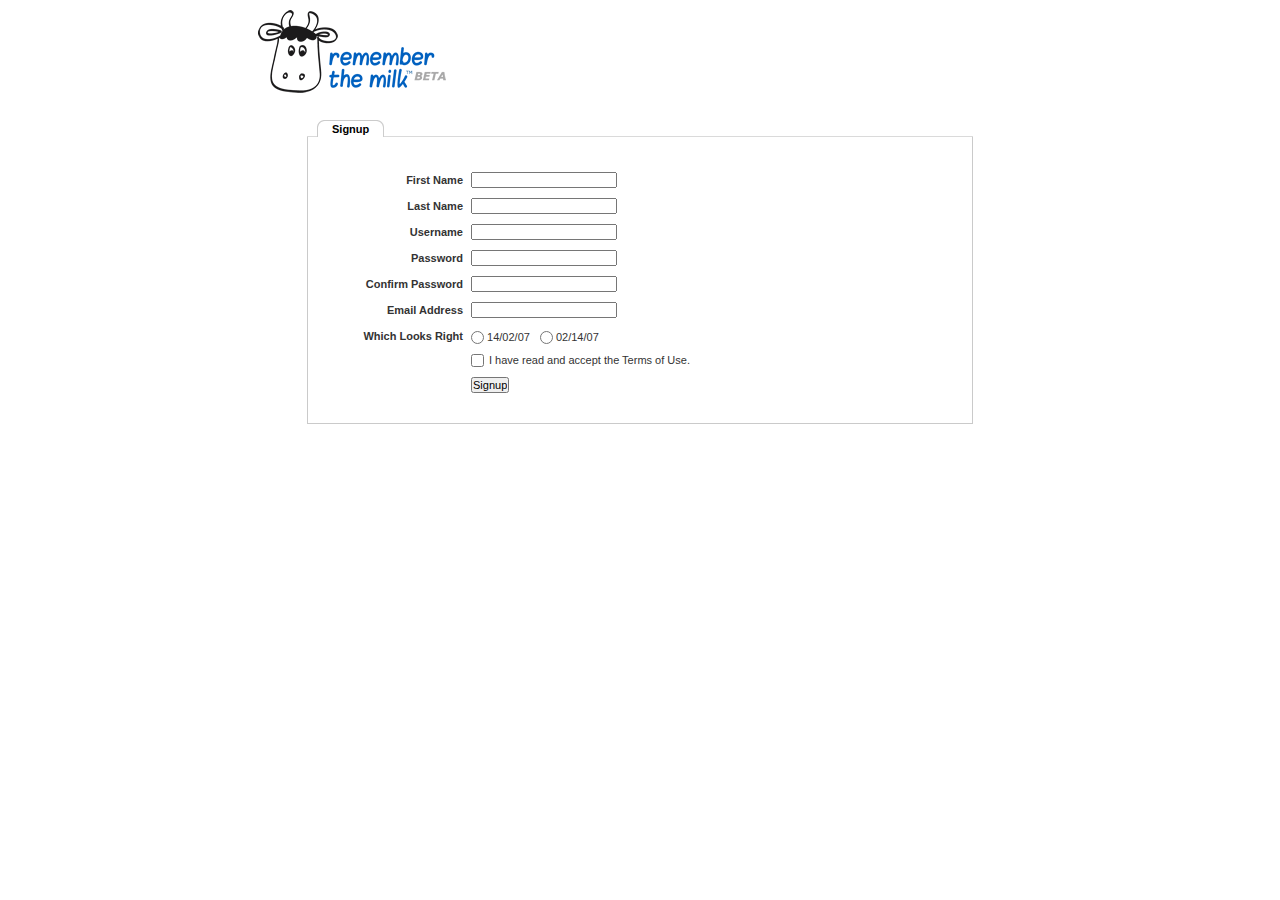
<file: validator/demo/milk/index.html>
<html>
<head>
<meta charset="utf-8" />
<title>Remember The Milk signup form</title>
<link rel="stylesheet" href="milk.css" />
<script src="../../libs/kissy.js"></script>
<script src="../../validator.js"></script>
<style>
</style>
</head>
<body>

<div id="main">
    <div id="content">
        <div id="header">
            <div id="headerlogo"><img src="milk.png" alt="Remember The Milk"/></div>
        </div>
        <div style="clear: both;">
            <div></div>
        </div>
        <div class="content">
            <div id="signupbox">
                <div id="signuptab">
                    <ul>
                        <li id="signupcurrent"><a href=" ">Signup</a></li>
                    </ul>
                </div>
                <div id="signupwrap">
                    <form id="signupform" autocomplete="off" method="get" action="">
                        <table>
                            <tr>
                                <td class="label"><label id="lfirstname" for="firstname">First Name</label></td>
                                <td class="field"><input id="firstname" name="firstname" type="text" value="" maxlength="100"/></td>
                                <td class="status"></td>
                            </tr>
                            <tr>
                                <td class="label"><label id="llastname" for="lastname">Last Name</label></td>
                                <td class="field"><input id="lastname" name="lastname" type="text" value="" maxlength="100"/></td>
                                <td class="status"></td>
                            </tr>
                            <tr>
                                <td class="label"><label id="lusername" for="username">Username</label></td>
                                <td class="field"><input id="username" name="username" type="text" value="" maxlength="50"/></td>
                                <td class="status"></td>
                            </tr>
                            <tr>
                                <td class="label"><label id="lpassword" for="password">Password</label></td>
                                <td class="field"><input id="password" name="password" type="password" maxlength="50" value=""/></td>
                                <td class="status"></td>
                            </tr>
                            <tr>
                                <td class="label"><label id="lpassword_confirm" for="password_confirm">Confirm Password</label></td>
                                <td class="field"><input id="password_confirm" name="password_confirm" type="password" maxlength="50" value=""/></td>
                                <td class="status"></td>
                            </tr>
                            <tr>
                                <td class="label"><label id="lemail" for="email">Email Address</label></td>
                                <td class="field"><input id="email" name="email" type="text" value="" maxlength="150"/></td>
                                <td class="status"></td>
                            </tr>
                            <tr>
                                <td class="label"><label>Which Looks Right</label></td>
                                <td class="field" colspan="2" style="vertical-align: top; padding-top: 2px;">
                                    <table>
                                        <tbody>

                                        <tr>
                                            <td style="padding-right: 5px;">
                                                <input id="dateformat_eu" name="dateformat" type="radio" value="0"/>
                                                <label id="ldateformat_eu" for="dateformat_eu">14/02/07</label>
                                            </td>
                                            <td style="padding-left: 5px;">
                                                <input id="dateformat_am" name="dateformat" type="radio" value="1"/>
                                                <label id="ldateformat_am" for="dateformat_am">02/14/07</label>
                                            </td>
                                            <td>
                                            </td>
                                        </tr>
                                        </tbody>
                                    </table>
                                </td>
                            </tr>

                            <tr>
                                <td class="label">&nbsp;</td>
                                <td class="field" colspan="2">
                                    <div id="termswrap">
                                        <input id="terms" type="checkbox" name="terms"/>
                                        <label id="lterms" for="terms">I have read and accept the Terms of Use.</label>
                                    </div>
                                    <!-- /termswrap -->
                                </td>
                            </tr>
                            <tr>
                                <td class="label"><label id="lsignupsubmit" for="signupsubmit">Signup</label></td>
                                <td class="field" colspan="2">
                                    <input id="signupsubmit" name="signup" type="submit" value="Signup"/>
                                </td>
                            </tr>

                        </table>
                    </form>
                </div>
            </div>
        </div>
    </div>
</div>

<script>
    (function() {
        var S = KISSY, DOM = S.DOM;
        window.v = new S.Validator('#signupform', {
            debug: false,
            rules: {
                firstname: 'required',
                lastname: 'required',
                username: {
                    required: true,
                    minlength: 2
                },
                password: {
                    required: true,
                    minlength: 5
                },
                password_confirm: {
                    required: true,
                    minlength: 5,
                    equalTo: "#password"
                },
                email: {
                    required: true,
                    email: true
                },
                dateformat: 'required',
                terms: 'required'
            },
            messages: {
                firstname: 'Enter your firstname',
                lastname: 'Enter your lastname',
                username: {
                    required: 'Enter a username'
                },
                password: {
                    required: 'Provide a password'
                },
                password_confirm: {
                    required: 'Repeat your password',
                    equalTo: 'Enter the same password as above'
                },
                email: {
                    required: 'Please enter a valid email address',
                    minlength: 'Please enter a valid email address'
                },
                dateformat: 'Choose your preferred dateformat',
                terms: '&nbsp;'
            },
            errorPlacement: function(label, element) {
                switch (element.type) {
                case 'radio':
                    S.one(element).parent().next().next().append(label);
                    break;
                case 'checkbox':
                    S.one(element).next().append(label);
                    break;
                default:
                    S.one(element).parent().next().append(label);
                    break;
                }
            },
            errorClass: 'error',
            validClass: 'valid',
            success: function(label) {
                S.one(label).html("&nbsp;").addClass("checked");
            }
        });
    })();
</script>
</body>
</html>
</file>
<file: validator/demo/milk/milk.css>
/* GENERAL ELEMENTS */

* { margin: 0; padding: 0; }

body, input, select, textarea, table { font-family: verdana, arial, helvetica, sans-serif; font-size: 11px; }
body { color: #333;  background-color: #fff; text-align: center; }

a:link { color:#0060BF; text-decoration: underline; }
a:visited { color:#0060BF; text-decoration: underline; }
a:active { color:#0060BF; text-decoration: underline; }
a:hover { color:#000000; text-decoration: underline; }

h1, h2, h3, h4, h5, h6 { font-family: "Lucida Grande", "Lucida Sans Unicode", geneva, verdana, arial, helvetica, sans-serif; font-weight: bold; color: #666; }
h1 { font-size: 1.8em; margin: 0em 0em 0.6em 0em; color: #EC5800; }
h2 { font-size: 1.5em; margin: 1.2em 0em 0.4em 0em; }
h3 { font-size: 1.4em; margin: 1.2em 0em 0.4em 0em; color: #EC5800; }
h4 { font-size: 1.2em; margin: 1.2em 0em 0.4em 0em; }
h5 { font-size: 1.0em; margin: 1.2em 0em 0.4em 0em; }
h6 { font-size: 0.8em; margin: 1.2em 0em 0.4em 0em; }

img { border: 0px; }

p { font-size: 1.0em; line-height: 1.3em; margin: 1.2em 0em 1.2em 0em; }
li > p { margin-top: 0.2em; }
pre { font-family: monospace; font-size: 1.0em; }
strong, b { font-weight: bold; }

/* PAGE ELEMENTS */

/* Content */

#content { margin: 0em auto; width: 765px; padding: 10px 0 10px 0; text-align: left; /* Win IE5 */ }
.content { margin-left: 4.5em; margin-right: 4.5em; }
.content ol, .content ul, .content li { font-size: 1.0em; line-height: 1.3em; margin: 0.2em 0 0.1em 1.5em; }
.content ol.terms li { margin-bottom: 1em; }

/* Header */

#header { padding-bottom: 10em; }
#headerlogo { float: left; }
#headerlogo img { width: 188px; height: 83px;  }
#headernav { float: right; }

label { font-weight: bold; }
#reminders label { font-weight: normal; }

table.tabbedtable { padding-left: 3em; }
table.tabbedtable td { padding-bottom: 5px; }
table.tabbedtable label { text-align: right; padding-right: 9px; }
.hiddenlabel { visibility: hidden; }
.largelink { border: 1px solid #cacaca; padding: 10px; background-color: #E8EEF7; font-size: 1.2em; font-weight: bold; }
.largelinkwrap { padding-top: 10px; padding-bottom: 10px; }



#signuptab {
  float:left;
  width:100%;
  background:#fff url("bg.gif") repeat-x bottom;
  font-size: 1.0em;
  line-height: normal;
}
#signuptab ul {
  margin:0;
  padding: 0px 10px 0px 10px;
  list-style:none;
}
#signuptab li {
  float:left;
  background:url("left_white.png") no-repeat left top;
  margin:0;
  padding:0 3px 0 9px;
  border-bottom:1px solid #CACACA;
}
#signuptab a {
  float:left;
  display:block;
  width:.1em;
  background:url("right_white.png") no-repeat right top;
  padding:2px 15px 0px 6px;
  text-decoration:none;
  font-weight:bold;
  color:#fff;
  white-space: nowrap;
}
#signuptab > ul a {width:auto;}
/* Commented Backslash Hack hides rule from IE5-Mac \*/
#signuptab a {float:none;}
/* End IE5-Mac hack */
#signuptab a:hover {
  color:#333;
}
#signuptab #signupcurrent {
  background-position:0 -150px;
  border-width:0;
}
#signuptab #signupcurrent a {
  background-position:100% -150px;
  padding-bottom:1px;
  color:#000;
}
#signuptab li:hover, #signuptab li:hover a {
  background-position:0% -150px;
  color:#000;
}
#signuptab li:hover a {
  background-position:100% -150px;
}

/* Signup box */

#signupbox {
  width: 100%;
  text-align: center;
  margin: 0em auto;
}

#signupwrap {
  border: 1px solid #CACACA;
  border-top: 0;
  text-align: left;
  padding: 35px 10px 20px 30px;
  clear: both;
}

/* Unsupported browsers */

.orange_rbcontent { padding: 0.4em; }
.orange_rbroundbox { width: 100%; }

#unsupported {
  font-weight: bold;
  text-align: left;
}

/*#content {
  padding-top: 15px;
}*/

/* Signup form */

#signupform table {
  border-spacing: 0px;
  border-collapse: collapse;
  empty-cells: show;
}

#signupform .label {
  padding-top: 2px;
  padding-right: 8px;
  vertical-align: top;
  text-align: right;
  width: 125px;
  white-space: nowrap;
}

#signupform .field {
  padding-bottom: 10px;
  white-space: nowrap;
}

#signupform .status {
  padding-top: 2px;
  padding-left: 8px;
  vertical-align: top;
  width: 246px;
  white-space: nowrap;
}

#signupform .textfield {
  width: 150px;
}

#signupform label.error {
  background:url("unchecked.gif") no-repeat 0px 0px;
  padding-left: 16px;
  padding-bottom: 2px;
  font-weight: bold;
  color: #EA5200;
}

#signupform label.checked {
  background:url("checked.gif") no-repeat 0px 0px;
}

#signupform .success_msg {
  font-weight: bold;
  color: #0060BF;
  margin-left: 19px;
}

#signupform #dateformatStatus, #signupform #termsStatus {
  margin-left: 6px;
}

#signupform #dateformat_eu {
 vertical-align: middle;
}

#signupform #ldateformat_eu {
  font-weight: normal;
  vertical-align: middle;
}

#signupform #dateformat_am {
  vertical-align: middle;
}

#signupform #ldateformat_am {
  font-weight: normal;
  vertical-align: middle;
}

#signupform #termswrap {
  float: left;
}

#signupform #terms {
  vertical-align: middle;
  float: left;
  display: block;
  margin-right: 5px;
}

#signupform #lterms {
  font-weight: normal;
  vertical-align: middle;
  float: left;
  display: block;
  width: 350px;
  white-space: normal;
}

#signupform #lsignupsubmit {
  visibility: hidden;
}
</file>
